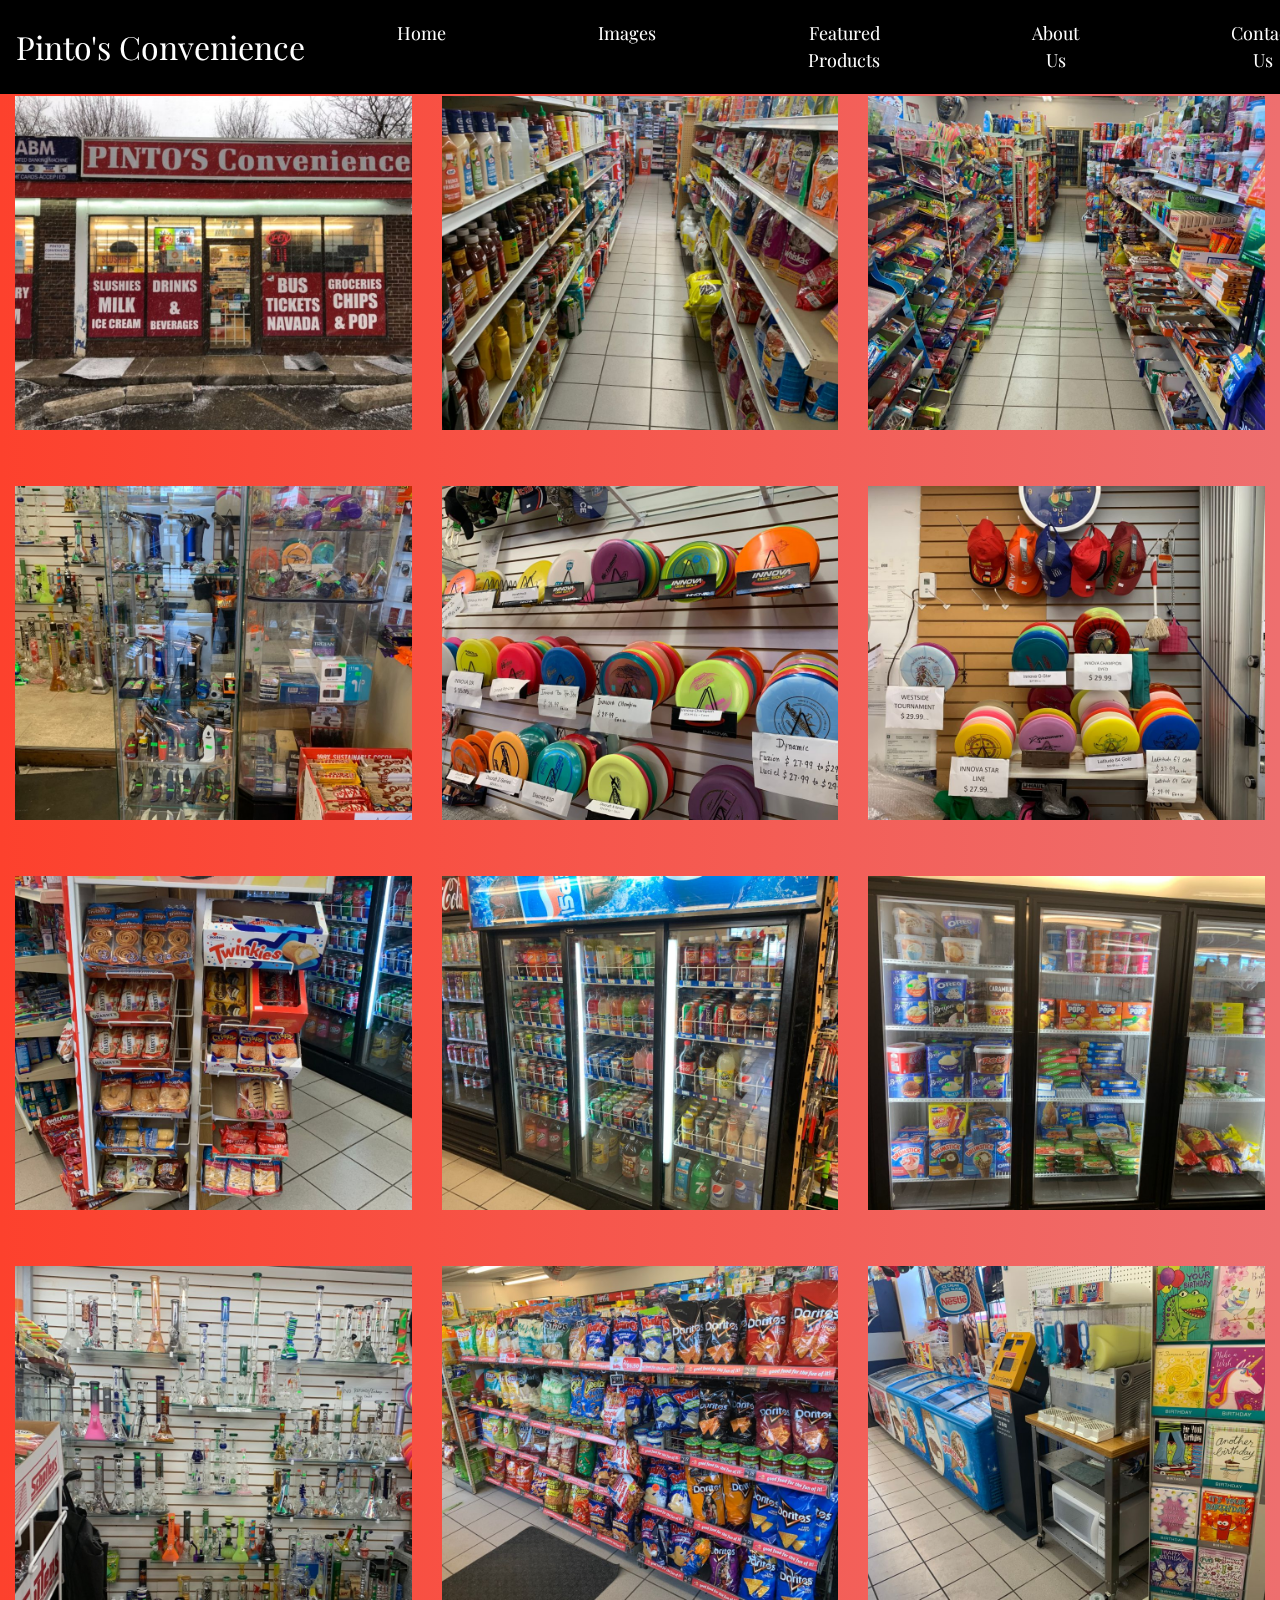
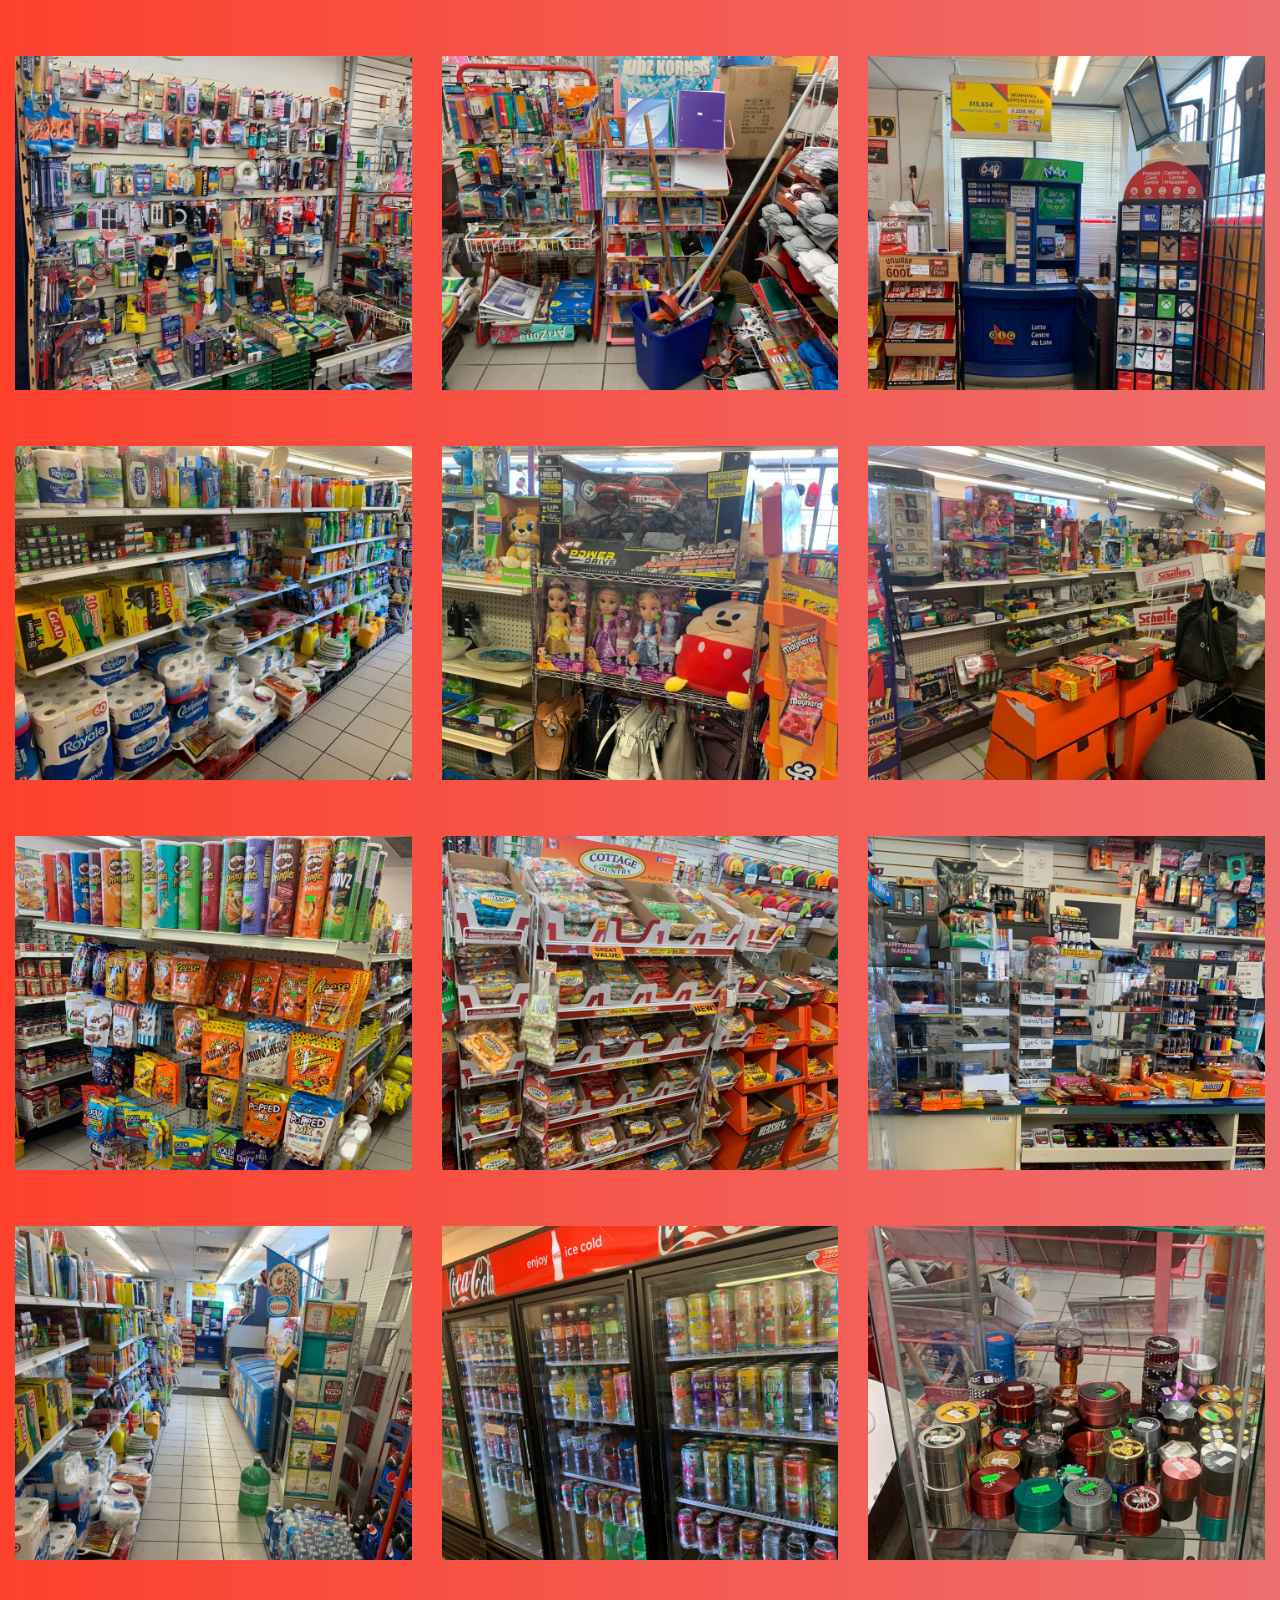
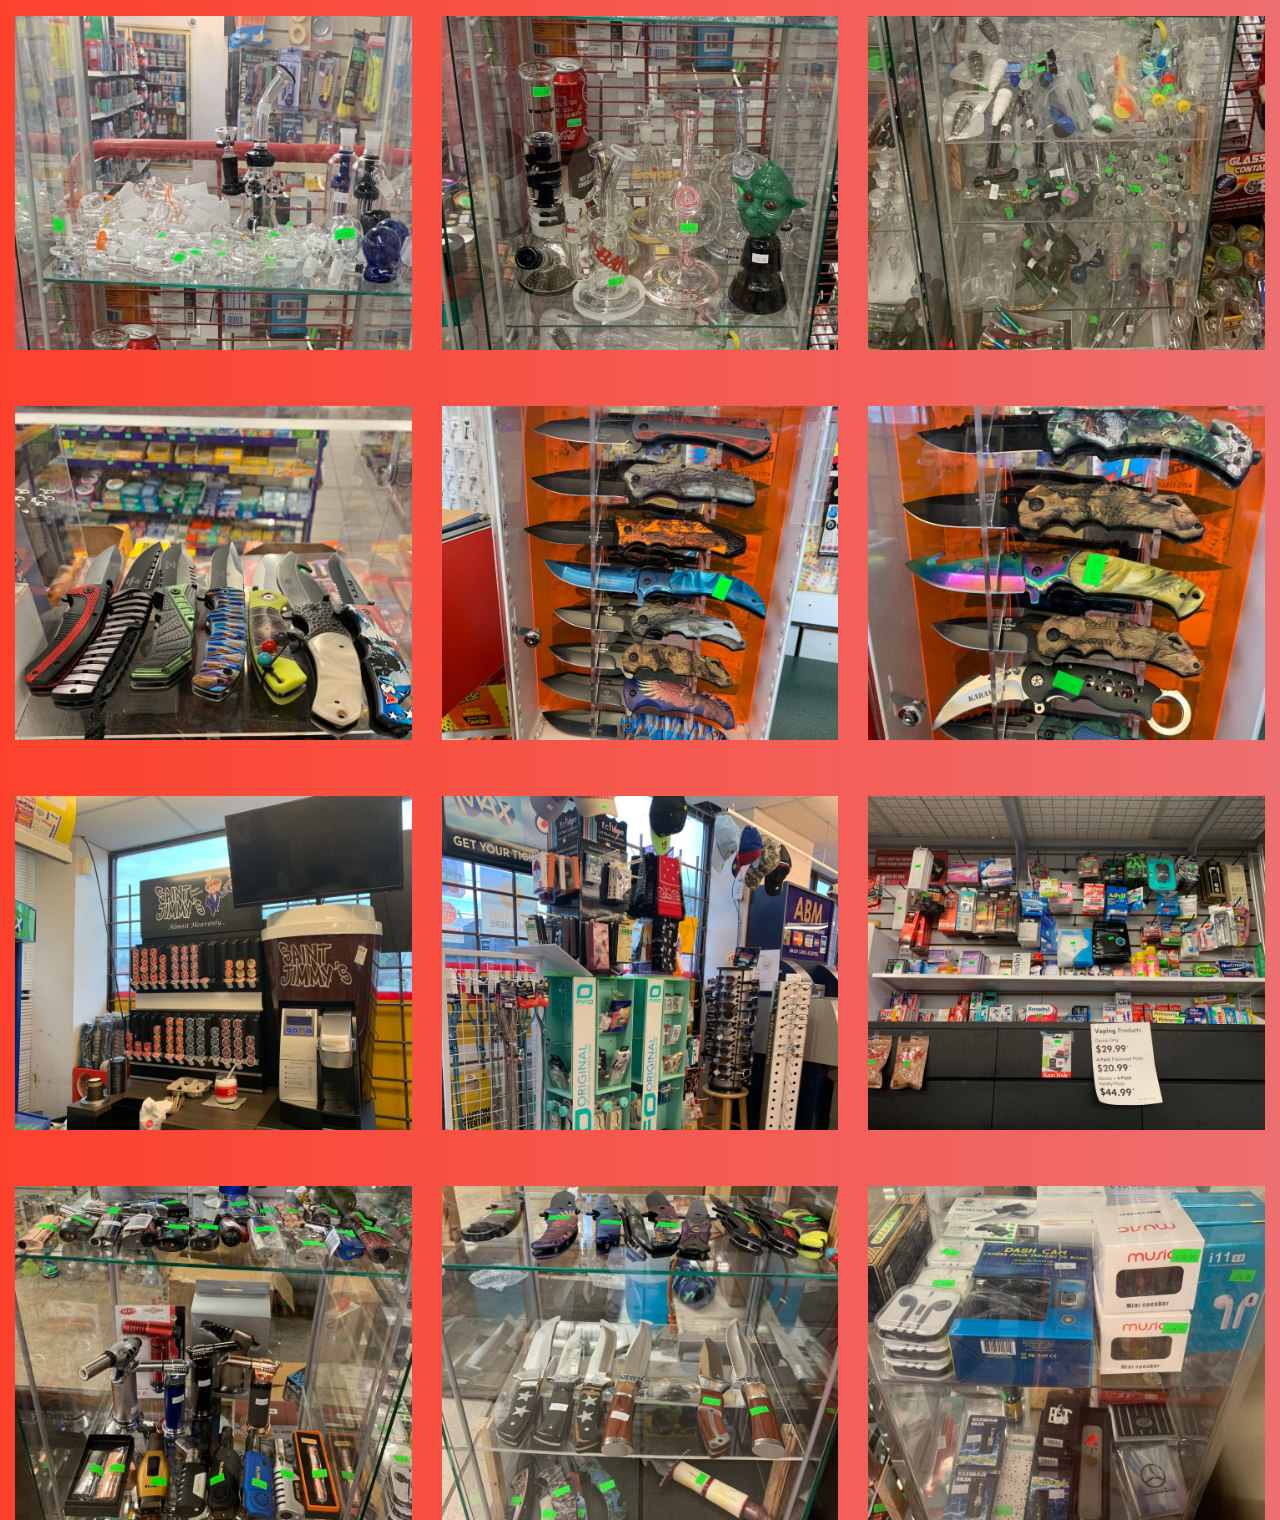
<file: images.html>
<!DOCTYPE html>
<html lang="en">
<head>
    <meta charset="UTF-8">
    <meta name="viewport" content="width=device-width, initial-scale=1.0">
    <link rel="stylesheet" href="https://stackpath.bootstrapcdn.com/bootstrap/4.5.2/css/bootstrap.min.css">
    <link href="https://fonts.googleapis.com/css2?family=Playfair+Display:wght@500&display=swap" rel="stylesheet">
    <link rel="stylesheet" href="styles.css">
    <title>Store Images</title>
</head>

<body>
    <nav class="navbar fixed-top navbar-dark navbar-expand-md py-0" id="mainNavbar">
        <!-- <div class="container"> -->
            <a href="#" class="navbar-brand" id="brandName">Pinto's Convenience</a>
            <button class="navbar-toggler" type="button" data-toggle="collapse" data-target="#navLinks">
                <span class="navbar-toggler-icon"></span>
              </button>
           
           <div class="collapse navbar-collapse" id="navLinks">
               <ul class="navbar-nav">
                <li class="nav-item">
                    <a href="./index.html" class="nav-link">Home</a>
                </li>
                <li class="nav-item">
                    <a href="./images.html" class="nav-link">Images</a>
                </li>
                <li class="nav-item">
                    <a href="./products.html" class="nav-link">Featured Products</a>
                </li>
                <li class="nav-item">
                    <a href="./about.html" class="nav-link">About Us</a>
                </li>
                <li class="nav-item">
                    <a href="./contact_form.html" class="nav-link">Contact Us</a>
                </li>
               </ul>
           </div>
        <!-- </div> -->
    </nav>
    <section class="container-fluid mt-5">
        <div class="row align-items-center">
            <div class="col-lg-4 col-sm-12 mt-5">
                <img src="./images/storefront_1.jpg" alt="" class="img-fluid" id="one">
            </div>
            <div class="col-lg-4 col-sm-12 mt-5">
                <img src="./images/asile2.jpg" alt="" class="img-fluid" id="two">
            </div>
            <div class="col-lg-4 col-sm-12 mt-5">
                <img src="./images/asile3.jpg" alt="" class="img-fluid" id="three">
            </div>
        </div>
    </section>


    <section class="container-fluid mt-2">
        <div class="row align-items-center">
            <div class="col-lg-4 col-sm-12 mt-5">
                <img src="./images/asile4.jpg" alt="" class="img-fluid" id="four">
            </div>
            <div class="col-lg-4 col-sm-12 mt-5">
                <img src="./images/disks1.jpg" alt="" class="img-fluid" id="five">
            </div>
            <div class="col-lg-4 col-sm-12 mt-5">
                <img src="./images/disks2.jpg" alt="" class="img-fluid" id="six">
            </div>
        </div>
    </section>

    <section class="container-fluid mt-2">
        <div class="row align-items-center">
            <div class="col-lg-4 col-sm-12 mt-5">
                <img src="./images/snacks.jpg" alt="" class="img-fluid" id="seven">
            </div>
            <div class="col-lg-4 col-sm-12 mt-5">
                <img src="./images/pepsi.jpg" alt="" class="img-fluid" id="eight">
            </div>
            <div class="col-lg-4 col-sm-12 mt-5">
                <img src="./images/freezer.jpg" alt="" class="img-fluid" id="nine">
            </div>
        </div>
    </section>

    <section class="container-fluid mt-2">
        <div class="row align-items-center">
            <div class="col-lg-4 col-sm-12 mt-5">
                <img src="./images/bongs.jpg" alt="" class="img-fluid" id="ten">
            </div>
            <div class="col-lg-4 col-sm-12 mt-5">
                <img src="./images/chips.jpg" alt="" class="img-fluid" id="eleven">
            </div>
            <div class="col-lg-4 col-sm-12 mt-5">
                <img src="./images/other.jpg" alt="" class="img-fluid" id="twelve">
            </div>
        </div>
    </section>

    <section class="container-fluid mt-2">
        <div class="row align-items-center">
            <div class="col-lg-4 col-sm-12 mt-5">
                <img src="./images/hardware.jpg" alt="" class="img-fluid" id="thirteen">
            </div>
            <div class="col-lg-4 col-sm-12 mt-5">
                <img src="./images/hardware2.jpg" alt="" class="img-fluid" id="fourteen">
            </div>
            <div class="col-lg-4 col-sm-12 mt-5">
                <img src="./images/front.jpg" alt="" class="img-fluid" id="fifteen">
            </div>
        </div>
    </section>

    
    <section class="container-fluid mt-2">
        <div class="row align-items-center">
            <div class="col-lg-4 col-sm-12 mt-5">
                <img src="./images/cleaning.jpg" alt="" class="img-fluid" id="sixteen">
            </div>
            <div class="col-lg-4 col-sm-12 mt-5">
                <img src="./images/toys1.jpg" alt="" class="img-fluid" id="seventeen">
            </div>
            <div class="col-lg-4 col-sm-12 mt-5">
                <img src="./images/asile1.jpg" alt="" class="img-fluid" id="eighteen">
            </div>
        </div>
    </section>

    <section class="container-fluid mt-2">
        <div class="row align-items-center">
            <div class="col-lg-4 col-sm-12 mt-5">
                <img src="./images/pringles.jpg" alt="" class="img-fluid" id="nineteen">
            </div>
            <div class="col-lg-4 col-sm-12 mt-5">
                <img src="./images/cottage_candy.jpg" alt="" class="img-fluid" id="twenty">
            </div>
            <div class="col-lg-4 col-sm-12 mt-5">
                <img src="./images/counter_1.jpg" alt="" class="img-fluid" id="twentyone">
            </div>
        </div>
    </section>

    <section class="container-fluid mt-2">
        <div class="row align-items-center">
            <div class="col-lg-4 col-sm-12 mt-5">
                <img src="./images/last_asile.jpg" alt="" class="img-fluid" id="twentytwo">
            </div>
            <div class="col-lg-4 col-sm-12 mt-5">
                <img src="./images/coke.jpg" alt="" class="img-fluid" id="twentythree">
            </div>
            <div class="col-lg-4 col-sm-12 mt-5">
                <img src="./images/grinders.jpg" alt="" class="img-fluid" id="twentyfour">
            </div>
        </div>
    </section>

    <section class="container-fluid mt-2">
        <div class="row align-items-center">
            <div class="col-lg-4 col-sm-12 mt-5">
                <img src="./images/glass_3.jpg" alt="" class="img-fluid" id="twentyfive">
            </div>
            <div class="col-lg-4 col-sm-12 mt-5">
                <img src="./images/glass_1.jpg" alt="" class="img-fluid" id="twentysix">
            </div>
            <div class="col-lg-4 col-sm-12 mt-5">
                <img src="./images/glass_2.jpg" alt="" class="img-fluid" id="twentyseven">
            </div>
        </div>
    </section>

    
    <section class="container-fluid mt-2">
        <div class="row align-items-center">
            <div class="col-lg-4 col-sm-12 mt-5">
                <img src="./images/knives_1.jpg" alt="" class="img-fluid" id="twentyeight">
            </div>
            <div class="col-lg-4 col-sm-12 mt-5">
                <img src="./images/knives_2.jpg" alt="" class="img-fluid" id="twentynine">
            </div>
            <div class="col-lg-4 col-sm-12 mt-5">
                <img src="./images/knives_3.jpg" alt="" class="img-fluid" id="thirty">
            </div>
        </div>
    </section>

    <section class="container-fluid mt-2">
        <div class="row align-items-center">
            <div class="col-lg-4 col-sm-12 mt-5">
                <img src="./images/coffee.jpg" alt="" class="img-fluid" id="thirtyone">
            </div>
            <div class="col-lg-4 col-sm-12 mt-5">
                <img src="./images/glasses.jpg" alt="" class="img-fluid" id="thirtytwo">
            </div>
            <div class="col-lg-4 col-sm-12 mt-5">
                <img src="./images/random.jpg" alt="" class="img-fluid" id="thirtythree">
            </div>
        </div>
    </section>

    <section class="container-fluid mt-2">
        <div class="row align-items-center">
            <div class="col-lg-4 col-sm-12 mt-5">
                <img src="./images/lighters.jpg" alt="" class="img-fluid" id="thirtyfour">
            </div>
            <div class="col-lg-4 col-sm-12 mt-5">
                <img src="./images/knives_4.jpg" alt="" class="img-fluid" id="thirtyfive">
            </div>
            <div class="col-lg-4 col-sm-12 mt-5">
                <img src="./images/electronics.jpg" alt="" class="img-fluid" id="thirtysix">
            </div>
        </div>
    </section>
    
    <script src="https://code.jquery.com/jquery-3.4.1.slim.min.js" integrity="sha384-J6qa4849blE2+poT4WnyKhv5vZF5SrPo0iEjwBvKU7imGFAV0wwj1yYfoRSJoZ+n" crossorigin="anonymous"></script>
    <script src="https://cdn.jsdelivr.net/npm/popper.js@1.16.0/dist/umd/popper.min.js" integrity="sha384-Q6E9RHvbIyZFJoft+2mJbHaEWldlvI9IOYy5n3zV9zzTtmI3UksdQRVvoxMfooAo" crossorigin="anonymous"></script>
    <script src="https://stackpath.bootstrapcdn.com/bootstrap/4.4.1/js/bootstrap.min.js" integrity="sha384-wfSDF2E50Y2D1uUdj0O3uMBJnjuUD4Ih7YwaYd1iqfktj0Uod8GCExl3Og8ifwB6" crossorigin="anonymous"></script>
</body>
</html>
</file>
<file: styles.css>
*{
    box-sizing: border-box;
}

body{
    height: 100vh;
    justify-content: center;
    align-items: center;
    background: linear-gradient(to right, #fd412d, #ee6f6f );
}

#fireworksH{
    font-size: xx-large;
    font-size: 32px;
    font-family: 'Times New Roman', Times, serif;
}

.slider{
    width: 1200px;
    height: 850px;
    border-radius: 10px;
    overflow: hidden;
    margin: 100px auto;

  }
  
  .slides{
    width: 500%;
    height: 850px;
    display: flex;
  }
  
  .slides input{
    display: none;
  }
  
  .slide{
    width: 20%;
    transition: 2s;
  }
  
  .slide img{
    width: 1200px;
    height: 600px;
  }
  
  /*css for manual slide navigation*/
  
  .navigation-manual{
    position: absolute;
    width: 1200px;
    margin-top: -200px;
    display: flex;
    justify-content: center;
  }
  
  .manual-btn{
    border: 2px solid #40D3DC;
    padding: 5px;
    border-radius: 10px;
    cursor: pointer;
    transition: 1s;
  }
  
  .manual-btn:not(:last-child){
    margin-right: 40px;
  }
  
  .manual-btn:hover{
    background: #40D3DC;
  }
  
  #radio1:checked ~ .first{
    margin-left: 0;
  }
  
  #radio2:checked ~ .first{
    margin-left: -20%;
  }
  
  #radio3:checked ~ .first{
    margin-left: -40%;
  }
  
  #radio4:checked ~ .first{
    margin-left: -60%;
  }

  #radio5:checked ~ .first{
    margin-left: -80%;
  }

  #radio6:checked ~ .first{
    margin-left: -100%;
  }

  #radio7:checked ~ .first{
    margin-left: -120%;
  }

  #radio8:checked ~ .first{
    margin-left: -140%;
  }
  
  #radio9:checked ~ .first{
    margin-left: -160%;
  }

  #radio10:checked ~ .first{
    margin-left: -180%;
  }

  #radio11:checked ~ .first{
    margin-left: -200%;
  }

  #radio12:checked ~ .first{
    margin-left: -220%;
  }

  #radio13:checked ~ .first{
    margin-left: -240%;
  }

  #radio14:checked ~ .first{
    margin-left: -260%;
  }

  #radio15:checked ~ .first{
    margin-left: -280%;
  }

  #radio16:checked ~ .first{
    margin-left: -300%;
  }

  #radio17:checked ~ .first{
    margin-left: -320%;
  }

  #radio18:checked ~ .first{
    margin-left: -340%;
  }

  #radio19:checked ~ .first{
    margin-left: -360%;
  }

  /*css for automatic navigation*/
  
  .navigation-auto{
    position: absolute;
    display: flex;
    width: 1200px;
    justify-content: center;
    margin-top: 650px;
  }
  
  .navigation-auto div{
    border: 2px solid #40D3DC;
    padding: 5px;
    border-radius: 10px;
    transition: 1s;
  }
  
  .navigation-auto div:not(:last-child){
    margin-right: 40px;
  }
  
  #radio1:checked ~ .navigation-auto .auto-btn1{
    background: #40D3DC;
  }
  
  #radio2:checked ~ .navigation-auto .auto-btn2{
    background: #40D3DC;
  }
  
  #radio3:checked ~ .navigation-auto .auto-btn3{
    background: #40D3DC;
  }
  
  #radio4:checked ~ .navigation-auto .auto-btn4{
    background: #40D3DC;
  }

  #radio5:checked ~ .navigation-auto .auto-btn5{
    background: #40D3DC;
  }

  #radio6:checked ~ .navigation-auto .auto-btn6{
    background: #40D3DC;
  }

  #radio7:checked ~ .navigation-auto .auto-btn7{
    background: #40D3DC;
  }

  #radio8:checked ~ .navigation-auto .auto-btn8{
    background: #40D3DC;
  }

  #radio9:checked ~ .navigation-auto .auto-btn9{
    background: #40D3DC;
  }

  #radio10:checked ~ .navigation-auto .auto-btn10{
    background: #40D3DC;
  }
  
  #radio11:checked ~ .navigation-auto .auto-btn11{
    background: #40D3DC;
  }

  #radio12:checked ~ .navigation-auto .auto-btn12{
    background: #40D3DC;
  }

  #radio13:checked ~ .navigation-auto .auto-btn13{
    background: #40D3DC;
  }

  #radio14:checked ~ .navigation-auto .auto-btn14{
    background: #40D3DC;
  }

  #radio15:checked ~ .navigation-auto .auto-btn15{
    background: #40D3DC;
  }

  #radio16:checked ~ .navigation-auto .auto-btn16{
    background: #40D3DC;
  }

  
  #radio17:checked ~ .navigation-auto .auto-btn17{
    background: #40D3DC;
  }

  #radio18:checked ~ .navigation-auto .auto-btn18{
    background: #40D3DC;
  }

  
  #radio19:checked ~ .navigation-auto .auto-btn19{
    background: #40D3DC;
  }

nav{
    display: flex;
    justify-content: space-around;
    align-items: center;
    min-height: 8vh;
    background-color: #000000;
    font-family: 'Playfair Display', serif;
}

#mainNavbar{
    margin-bottom: 20px;
}

.navbar-brand {
    font-size: 2.0rem;
    font-family: 'Playfair Display', serif;
}

#mainNavbar .nav-link, .nav-item{
    color: #FFFFFF;
    font-size: 18px;
    padding: 10px;
    margin: 0px 28px;
    display: inline-block;
    text-align: center;
}

#mainNavbar .nav-link:hover{
    color: #fd412d;
}

.logo{
    color: #fff7fb;
    text-transform: uppercase;
    letter-spacing: 2px;
    font-size: 22px;
}

.nav-links{
    display: flex;
    justify-content: space-around;
    width: 30%;
}

.nav-links a{
    color: #fff7fb;
    text-decoration: none;
    letter-spacing: 3px;
    font-weight: bold;
    font-size: 18px;
}

.nav-links li{
    list-style: none;
}

.burger{
    display: none;
    cursor: pointer;
}

.burger div{
    background-color: #fff7fb;
    margin: 5px;
    width: 25px;
    height: 3px;
}

.jumbotron{
    height: 325px;
    background-color: black;
    margin-top: 100px;
}

.display-4{
    color: #fff;
}

.description, .lead {
    color: #fff;
}

#storefront{
    border: 3px solid black;
    display: block;
    margin-left: auto;
    margin-right: auto;
    width: 50%;
}

#storefront hover{
    border: 3px solid #52A2FE; 
}

p{
    color: #999999;
    line-height: 25px;
}

h2, h3{
    color: #fff;
}

h2{
    font-size: 18px;
}

.footer-bottom{
    background: #111111;
    height: 215px;
    padding: 10px 0px;
}

.segment-one h3{
    font-family: 'Courgette', cursive;
    color: #fff;
    letter-spacing: 3px;
    margin: 10px 0;
}

.segment-three p{
    margin: 0px;
    padding: 0px;
    text-align: left;
}

#newP{
    margin-top: 15px;
    padding: auto;
}

.segment-two h2, .segment-three h2{
    color: #fff;
    text-transform: uppercase;
    font-family: 'Poppins', sans-serif;
}

.segment-two h2:before, .segment-three h2:before{
    content: '|';
    color: #c65039;
    padding-right: 10px;
}

.segment-two a{
    width: 40px;
    background: #494848;
    height: 40px;
    display: inline-block;
    margin-left: 10px;
    border-radius: 50%;
}

.segment-two a i{
   font-size: 20px;
   color: #fff;
   padding: 10px 12px;
}

.container-fluid{
    position: relative;
    overflow: hidden;
}

#one:hover, #two:hover, #three:hover, #four:hover, #five:hover, #six:hover, #seven:hover, #eight:hover, #nine:hover, #ten:hover, #eleven:hover, #twelve:hover, #thirteen:hover, #fourteen:hover, #fifteen:hover, #sixteen:hover, #seventeen:hover, #eighteen:hover, #nineteen:hover, #twenty:hover, #twentyone:hover, #twentytwo:hover, #twentythree:hover, #twentyfour:hover, #twentyfive:hover, #twentysix:hover, #twentyseven:hover, #twentyeight:hover, #twentynine:hover, #thirty:hover, #thirtyone:hover, #thirtytwo:hover, #thirtythree:hover, #thirtyfour:hover, #thirtyfive:hover, #thirtysix:hover  {
    border: 2px solid rgb(17, 147, 223);
    transform: scale(1.1);
}

.card{
    background-color: #000;
}

.card-title{
    color: #fff;
}

@media screen and (max-width: 875px) {

    .jumbotron {
      width: 100%;
    }

    .description{
        display: none;
    }

    #storefront{
        width: 100%;
        height: 100%;
    }

    .footer-bottom{
        height: 50%;
    }

    .segment-one, .segment-two{
        margin-bottom: 25px;
    }
}
</file>
